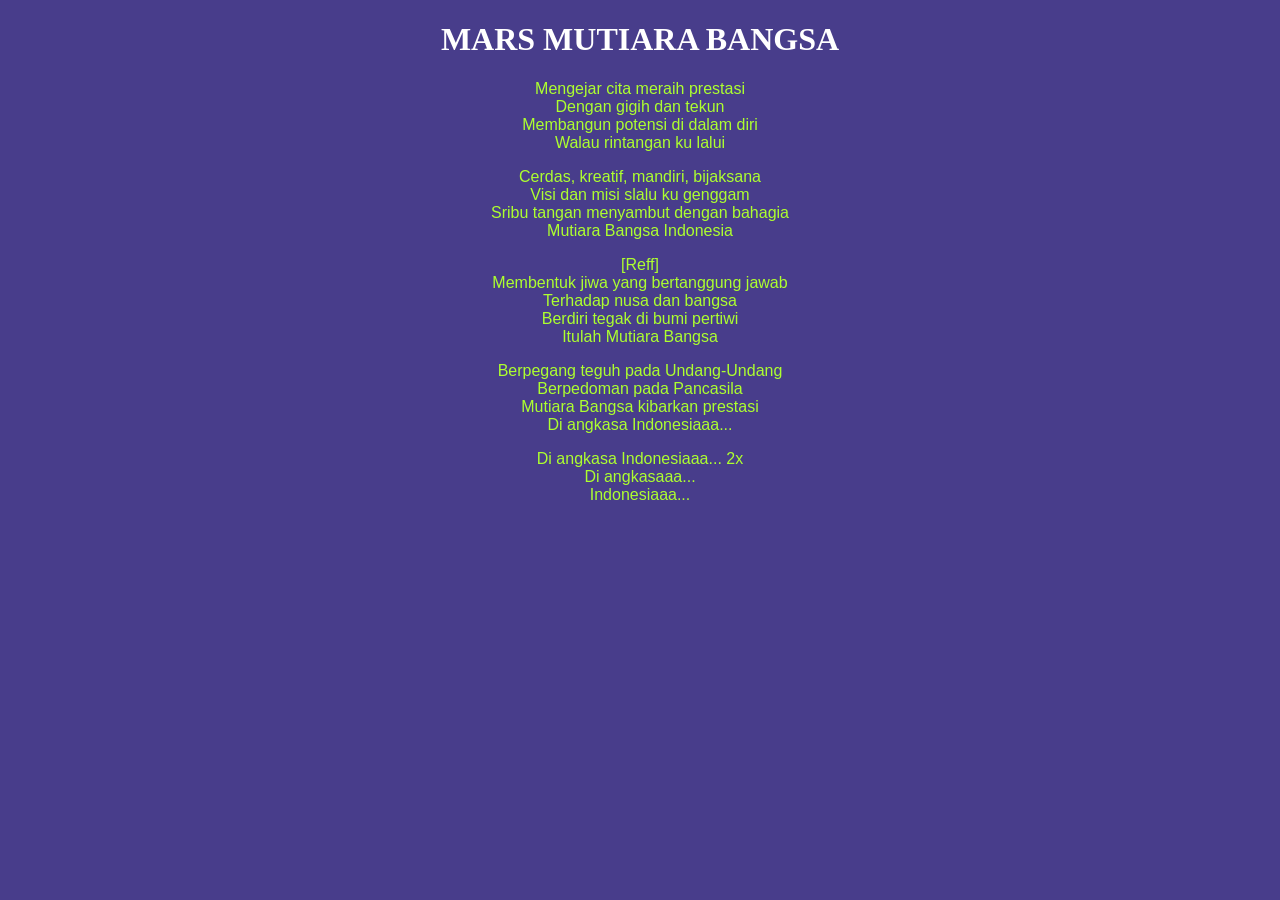
<file: index.html>
<!DOCTYPE html>
<html lang="en">
<head>
    <meta charset="UTF-8">
    <meta name="viewport" content="width=device-width, initial-scale=1.0">
    <title>Mars Mutiara Bangsa</title>
    <link rel="stylesheet" href="styles.css">
</head>
<body class="body">
    <h1 class="h1">MARS MUTIARA BANGSA</h1>
    <P class="p">
        Mengejar cita meraih prestasi<br>
        Dengan gigih dan tekun<br>
        Membangun potensi di dalam diri<br>
        Walau rintangan ku lalui<br></P>

        <p class="p">Cerdas, kreatif, mandiri, bijaksana <br>
        Visi dan misi slalu ku genggam <br>
        Sribu tangan menyambut dengan bahagia <br>
        Mutiara Bangsa Indonesia <br>
    </P>

    <p class="p">
        [Reff] <br>
        Membentuk jiwa yang bertanggung jawab <br>
        Terhadap nusa dan bangsa <br>
        Berdiri tegak di bumi pertiwi <br>
        Itulah Mutiara Bangsa <br>
    </p><p class="p">
    Berpegang teguh pada Undang-Undang <br>
    Berpedoman pada Pancasila <br>
    Mutiara Bangsa kibarkan prestasi <br>
    Di angkasa Indonesiaaa... <br></p>
    <p class="p">
        Di angkasa Indonesiaaa... 2x <br>
        Di angkasaaa... <br>
        Indonesiaaa... <br>
    </p>
</body>
</html>
</file>
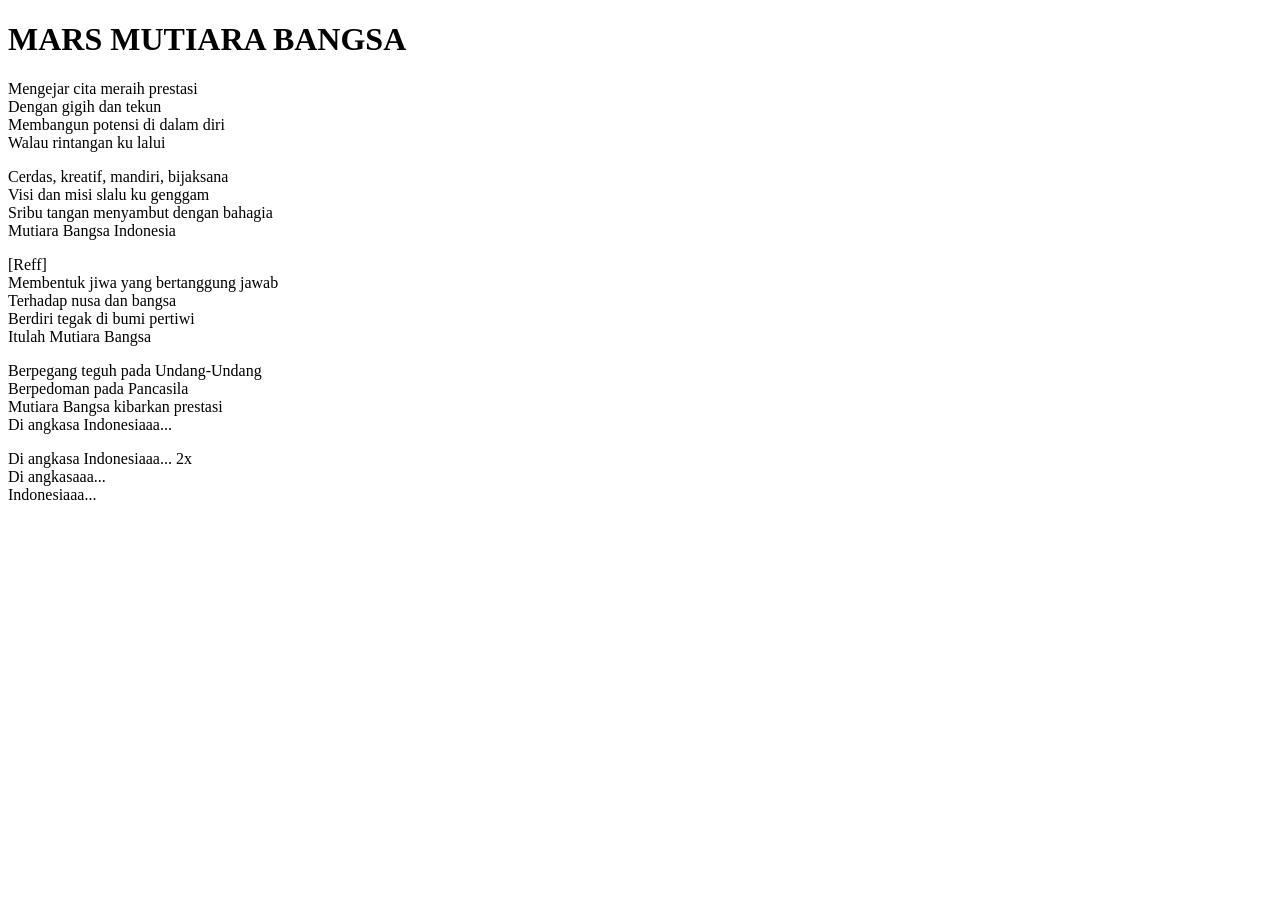
<file: index2.html>
<!DOCTYPE html>
<html lang="en">
<head>
    <meta charset="UTF-8">
    <meta name="viewport" content="width=device-width, initial-scale=1.0">
    <title>Mars Mutiara Bangsa</title>
    <link rel="stylesheet" href="styles.css">
</head>
<body>
    <h1>MARS MUTIARA BANGSA</h1>
    <P>
        Mengejar cita meraih prestasi<br>
        Dengan gigih dan tekun<br>
        Membangun potensi di dalam diri<br>
        Walau rintangan ku lalui<br></P>

        <p>Cerdas, kreatif, mandiri, bijaksana <br>
        Visi dan misi slalu ku genggam <br>
        Sribu tangan menyambut dengan bahagia <br>
        Mutiara Bangsa Indonesia <br>
    </P>

    <p>
        [Reff] <br>
        Membentuk jiwa yang bertanggung jawab <br>
        Terhadap nusa dan bangsa <br>
        Berdiri tegak di bumi pertiwi <br>
        Itulah Mutiara Bangsa <br>
    </p><p>
    Berpegang teguh pada Undang-Undang <br>
    Berpedoman pada Pancasila <br>
    Mutiara Bangsa kibarkan prestasi <br>
    Di angkasa Indonesiaaa... <br></p>
    <p>
        Di angkasa Indonesiaaa... 2x <br>
        Di angkasaaa... <br>
        Indonesiaaa... <br>
    </p>
</body>
</html>
</file>
<file: styles.css>
.h1{
    font-style: bold;
    text-align: center;
    color: white;
}
.p{
    font-family:'Gill Sans', sans-serif;
    color: greenyellow;
    text-align: center;
}
.body{
    background-color: darkslateblue;
}
</file>
